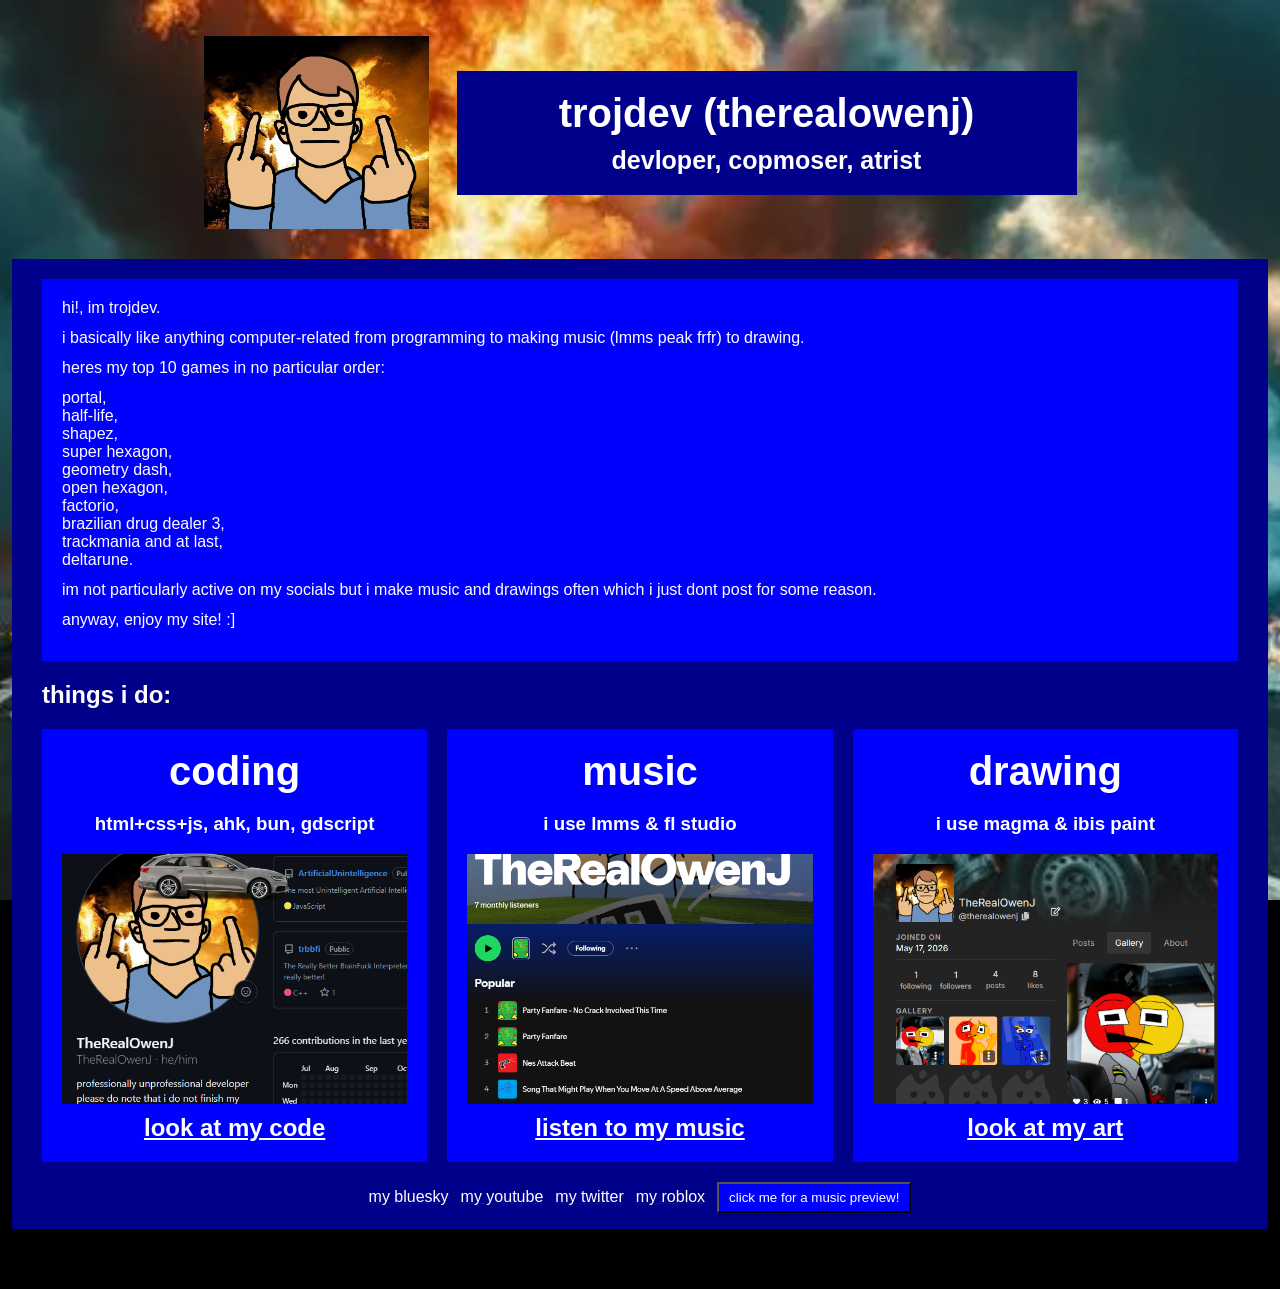
<file: index.html>
<!DOCTYPE html>
<html lang="en">
    <head>
        <title>trojdev - i am devloper</title>
        <meta charset="utf-8">
        <link rel="stylesheet" href="styles.css">
        <link rel="icon" href="images/owenfuck.png">
    </head>
    <body>
        <img id="bg" src="bg.webp">
        <div id="top">
            <div id="imageBox">
                <img src="images/owenfuck.png" width="225">
            </div>
            <div id="titleBox">
                <h1>trojdev (therealowenj)</h1>
                <h3>devloper, copmoser, atrist</h3>
            </div>
        </div>
        <div id="content">
            <div id="introText">
                <p>hi!, im trojdev.</p>
                <p>i basically like anything computer-related from programming to making music (lmms peak frfr) to drawing.</p>
                <p>heres my top 10 games in no particular order:</p>
                <p>portal,<br>half-life,<br>shapez,<br>super hexagon,<br>geometry dash,<br>open hexagon,<br>factorio,<br>brazilian drug dealer 3,<br>trackmania and at last,<br>deltarune.</p>
                <p>im not particularly active on my socials but i make music and drawings often which i just dont post for some reason.</p>
                <p>anyway, enjoy my site! :]</p>
            </div>
            <h2 id="contentTitle">things i do:</h2>
            <div class="gameCard">
                <h1>coding</h1>
                <h3>html+css+js, ahk, bun, gdscript</h3>
                <img src="images/code.png">
                <a href="https://github.com/TheRealOwenJ" target="_blank"><h2>look at my code</h2></a>
            </div>
            <div class="gameCard">
                <h1>music</h1>
                <h3>i use lmms & fl studio</h3>
                <img src="images/music.png">
                <a href="https://open.spotify.com/artist/1AnJ2HlcEv8JTmE8frjSGg?si=_jcO_kSrTaecMvG3AW1cIA" target="_blank"><h2>listen to my music</h2></a>
            </div>
            <div class="gameCard">
                <h1>drawing</h1>
                <h3>i use magma & ibis paint</h3>
                <img src="images/drawing.png">
                <a href="https://magma.com/artist/therealowenj/gallery" target="_blank"><h2>look at my art</h2></a>
            </div>
            <div id="footer">
                <a href="https://bsky.app/profile/trojdev.newo.live" target="_blank"><p>my bluesky</p></a>
                <a href="https://youtube.com/@TheRealOwenJ" target="_blank"><p>my youtube</p></a>
                <a href="https://x.com/@TheRealOwenJ" target="_blank"><p>my twitter</p></a>
                <a href="https://www.roblox.com/users/8795451491/profile" target="_blank"><p>my roblox</p></a>
                <button id="bgmbtn">click me for a music preview!</button>
                <audio id="bgm" src="bgm/minorconfusionindistricta.mp3"></audio>
            </div>
        </div>
        <div id="carContainer">
            <img id="car" src="images/car.png">
        </div>
        <div id="killCount" aria-live="polite">killcount: 0</div>
        <div id="musicPlayer">
            <div class="playerTitlebar">
                <span>trojdev audio playah</span>
                <button id="closePlayer" type="button" aria-label="Close music player">X</button>
            </div>
            <div class="playerScreen">
                <div class="playerNowPlaying">
                    <span id="trackTitle">select a track</span>
                </div>
                <canvas id="visualizer" width="1200" height="300"></canvas>
                <div class="playerTime">
                    <span id="currentTime">00:00</span>
                    <span id="trackTime">00:00</span>
                </div>
                <input id="seekBar" type="range" min="0" max="100" value="0" aria-label="Track progress">
            </div>
            <div class="playerControls">
                <button id="previousTrack" type="button" aria-label="Previous track">previous</button>
                <button id="playPause" type="button" aria-label="Play">play</button>
                <button id="nextTrack" type="button" aria-label="Next track">next</button>
                <label class="volumeControl">VOL <input id="volumeBar" type="range" min="0" max="1" step="0.01" value="0.8" aria-label="Volume"></label>
            </div>
            <div id="trackList" class="trackList" aria-label="Playlist">
                <span id="trackLoading">loading bangers</span>
            </div>
        </div>
        <script src="main.js"></script>
    </body>
</html>
</file>
<file: styles.css>
* {
  box-sizing: border-box;
}

html {
  background-color: black;
  overflow-x: hidden;
}

html.music-mode,
body.music-mode {
  overflow: clip;
}

body.music-mode {
  position: fixed;
  inset: 0;
  width: 100%;
  height: 100%;
}

body {
  margin: 0;
  font-family: Arial, Helvetica, sans-serif;
  text-align: center;
  background-color: rgba(0, 0, 0, 0);
  color: white;
  overflow-x: hidden;
  cursor: url("cursors/Blue Portal Gun Normal Select.cur"), auto;
}

#bg {
  position: fixed;
  width: 100%;
  height: 100%;
  object-fit: cover;
  z-index: -1;
  top: 0;
  left: 0;
}

#top {
  display: flex;
  align-items: center;
  justify-content: center;
  gap: clamp(12px, 3vw, 28px);
  width: min(100%, 900px);
  margin: 0 auto;
  padding: clamp(16px, 4vw, 36px) 12px 0;
}

#titleBox {
  flex: 1 1 620px;
  min-width: 0;
  background-color: darkblue;
  width: 100%;
  max-width: 620px;
  margin: 0;
  padding: clamp(12px, 3vw, 20px);
}

#titleBox h1 {
    margin: 0;
    font-size: clamp(28px, 6vw, 40px);
}

#titleBox h3 {
    margin: 10px 0 0;
    font-size: clamp(16px, 4vw, 25px);
    overflow-wrap: anywhere;
}

#imageBox {
  flex: 0 1 225px;
  min-width: 0;
  max-width: 225px;
}

#imageBox img {
  display: block;
  width: clamp(120px, 25vw, 225px);
  max-width: 100%;
  height: auto;
}

@media (max-width: 760px) {
  #top {
    flex-direction: column;
    padding-top: 16px;
  }
}

#content {
  background-color: darkblue;
  width: min(1400px, calc(100% - 24px));
  margin-left: auto;
  margin-right: auto;
  padding: 30px;
  padding-top: 20px;
  padding-bottom: 16px;
  margin-top: 30px;
  margin-bottom: 60px;
  display: grid;
  grid-template-columns: repeat(3, minmax(0, 1fr));
  gap: 20px;
}

#contentTitle {
  grid-column: 1 / -1;
  margin: 0;
  text-align: left;
}

#introText {
  grid-column: 1 / -1;
  padding: 20px;
  background-color: blue;
  text-align: left;
}

#introText p {
  margin: 0 0 12px;
}

.gameCard {
  background-color: blue;
  padding: 20px;
  width: 100%;
  min-width: 0;
}

.gameCard h1 {
  font-size: clamp(28px, 4vw, 40px);
  margin: 0;
}

.gameCard img {
  display: block;
  height: auto;
  width: 100%;
  max-height: 250px;
  object-fit: cover;
  margin: 0px;
}

.gameCard a {
  color: white;
  margin-bottom: 5px;
  padding: 0px;
  cursor: url("cursors/Portal Gun Orange Link Select.cur"), pointer;
}

.gameCard h2 {
  margin: 0px;
  margin-top: 10px;
}

#footer {
    grid-column: 1 / -1;
    margin-top: 0;
    display: flex;
    align-items: center;
    justify-content: center;
    flex-wrap: wrap;
    gap: 8px 12px;
}

#footer a p {
    color: white;
  display: inline;
  margin: 0;
}

#bgmbtn {
    background-color: blue;
    color: white;
  padding: 6px 10px;
  cursor: url("cursors/Portal Gun Orange Link Select.cur"), pointer;
}

#carContainer {
    position: fixed;
    left: 0;
    bottom: 0;
    width: 100%;
    height: 150px;
    overflow: hidden;
    z-index: 1000;
    pointer-events: none;
}

#car {
    position: absolute;
    bottom: 0;
    left: -150px;
    width: 150px;
    cursor: url("cursors/Portal Gun Orange Link Select.cur"), pointer;
    pointer-events: auto;
    -webkit-user-drag: none;
    -webkit-user-select: none;
    -moz-user-select: none;
    -ms-user-select: none;
    user-select: none;
}

#killCount {
  position: fixed;
  right: 18px;
  bottom: 170px;
  z-index: 1001;
  padding: 12px 16px;
  color: white;
  background: darkblue;
  border: 2px solid blue;
  transform: translateX(calc(100% + 36px));
  transition: transform 4s ease;
}

#killCount.visible {
  transform: translateX(0);
}

.scatter-element {
    transition: transform 2s ease-in;
}

#imageBox.scatter-element { transform: translate(-100vw, -100vh); }
#titleBox.scatter-element { transform: translate(100vw, -100vh); }
#content.scatter-element { transform: translate(0, 100vh); }
#carContainer.scatter-element { transform: translate(-100vw, 100vh); }

#musicPlayer {
  position: fixed;
  top: 50%;
  left: 50%;
  z-index: 9999;
  box-sizing: border-box;
  width: min(94vw, 1200px);
  max-height: calc(100vh - 20px);
  overflow: hidden;
  padding: clamp(8px, 2.5vw, 28px);
  color: white;
  text-align: left;
  font-family: Arial, Helvetica, sans-serif;
  background: darkblue;
  pointer-events: none;
  opacity: 0;
  visibility: hidden;
  transform: translate(-50%, calc(-50% + 30px));
  transition: opacity 400ms ease, transform 400ms ease, visibility 400ms ease;
}

#musicPlayer.visible {
  pointer-events: auto;
  opacity: 1;
  visibility: visible;
  transform: translate(-50%, -50%);
}

#musicPlayer * {
  box-sizing: border-box;
  touch-action: manipulation;
}

#musicPlayer.visible * {
  pointer-events: auto;
}

.playerTitlebar {
  display: flex;
  align-items: center;
  justify-content: space-between;
  min-height: clamp(30px, 5vw, 42px);
  padding: 0 8px;
  color: white;
  font-size: 16px;
  font-weight: bold;
  background: blue;
}

.playerTitlebar button,
.playerControls button,
.trackButton {
  border: 1px solid white;
  color: white;
  background: blue;
  font-family: Arial, Helvetica, sans-serif;
  cursor: url("cursors/Portal Gun Orange Link Select.cur"), pointer;
}

.playerTitlebar button {
  width: clamp(26px, 5vw, 34px);
  height: clamp(24px, 4vw, 30px);
  padding: 0;
  color: white;
}

.playerTitlebar button:active,
.playerControls button:active,
.trackButton:active,
.trackButton.active {
  background: darkblue;
}

.playerScreen {
  margin-top: clamp(8px, 2vw, 20px);
  padding: clamp(6px, 1.5vw, 10px);
  background: blue;
}

.playerNowPlaying {
  display: flex;
  align-items: center;
  gap: 6px;
  overflow: hidden;
  margin-bottom: 8px;
  color: white;
  font-size: 14px;
  white-space: nowrap;
  text-overflow: ellipsis;
}

#visualizer {
  display: block;
  width: 100%;
  height: clamp(100px, 24vw, 400px);
  max-height: 30vh;
  background: blue;
}

.playerTime {
  display: flex;
  justify-content: space-between;
  margin-top: 7px;
  color: white;
  font-size: 12px;
}

#seekBar,
#volumeBar {
  accent-color: darkblue;
  cursor: pointer;
}

#seekBar {
  width: 100%;
  margin: 2px 0 0;
}

.playerControls {
  display: flex;
  align-items: center;
  flex-wrap: wrap;
  gap: 7px;
  padding: 12px 0;
}

.playerControls button {
  min-height: clamp(34px, 5vw, 42px);
  padding: 3px 8px;
  font-size: 12px;
}

.volumeControl {
  display: flex;
  align-items: center;
  gap: 5px;
  margin-left: auto;
  color: white;
  font-size: 12px;
}

#volumeBar {
  width: clamp(70px, 18vw, 125px);
}

.trackList {
  display: grid;
  gap: 4px;
  max-height: min(28vh, 260px);
  overflow-x: hidden;
  overflow-y: auto;
  padding: 10px;
  background: blue;
}

.trackButton {
  min-width: 0;
  padding: 7px 8px;
  overflow: hidden;
  text-align: left;
  font-size: 12px;
  white-space: nowrap;
  text-overflow: ellipsis;
}

@media (max-width: 900px) {
  #content {
    grid-template-columns: repeat(2, minmax(0, 1fr));
    padding: 20px;
  }
}

@media (max-width: 600px) {
  #content {
    grid-template-columns: 1fr;
    width: calc(100% - 16px);
    padding: 12px;
    margin-top: 16px;
  }

  .gameCard {
    padding: 14px;
  }

  #footer {
    gap: 10px;
  }
}

@media (max-width: 480px) {
  #musicPlayer {
    width: calc(100vw - 24px);
    padding: 8px;
  }

  .playerControls {
    gap: 5px;
  }

  .playerControls button {
    flex: 1 1 30%;
    padding: 5px 3px;
  }

  .volumeControl {
    width: 100%;
    margin-left: 0;
    min-height: 34px;
  }

  .trackList {
    max-height: 22vh;
  }
}

.gameCard h3 {
  overflow-wrap: anywhere;
}
</file>
